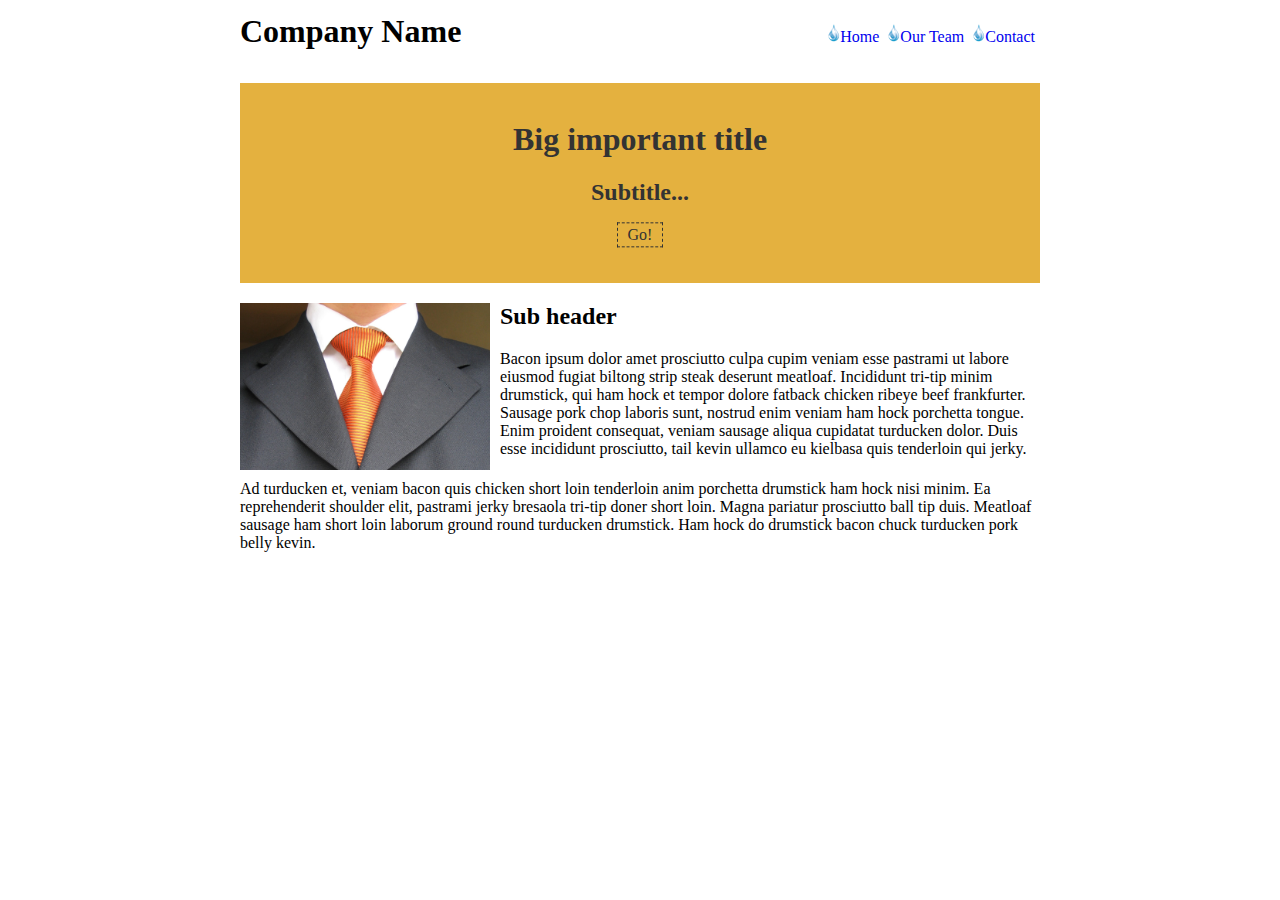
<file: 10LessonTen/Checkpoint2/index.html>
<!DOCTYPE html>
<html>
<head>
  <title>My Awesome Company</title>
  <link rel="stylesheet" href="css/style.css">
  <!-- <link rel="stylesheet" href="css/reset.css"> -->
</head>
<body>
  <header>
  <h1>Company Name</h1>
  <nav>
    <ul>
      <li><a href="index.html" >Home</a></li>
      <li><a href="team.html" >Our Team</a></li>
      <li><a href="contact.html" >Contact</a></li>
    </ul>
  </nav>
</header>


  <main>
    <div id="splash">
      <span id="inner-splash" class="vertical-align">
        <h1>Big important title</h1>
        <h2>Subtitle...</h2>
        <a href="#">Go!</a>
      </span>
    </div>

    <div id="subsection">
      <img src="images/fancy.jpg" />
      <span>
          <h2>Sub header</h2>
          <p>Bacon ipsum dolor amet prosciutto culpa cupim veniam esse pastrami ut labore eiusmod fugiat biltong strip steak deserunt meatloaf. Incididunt tri-tip minim drumstick, qui ham hock et tempor dolore fatback chicken ribeye beef frankfurter. Sausage pork chop laboris sunt, nostrud enim veniam ham hock porchetta tongue. Enim proident consequat, veniam sausage aliqua cupidatat turducken dolor. Duis esse incididunt prosciutto, tail kevin ullamco eu kielbasa quis tenderloin qui jerky.</p>
          <p class="clearfloat">Ad turducken et, veniam bacon quis chicken short loin tenderloin anim porchetta drumstick ham hock nisi minim. Ea reprehenderit shoulder elit, pastrami jerky bresaola tri-tip doner short loin. Magna pariatur prosciutto ball tip duis. Meatloaf sausage ham short loin laborum ground round turducken drumstick. Ham hock do drumstick bacon chuck turducken pork belly kevin.</p>
      </span>
    </div>
  </main>

</body>
</html>
</file>
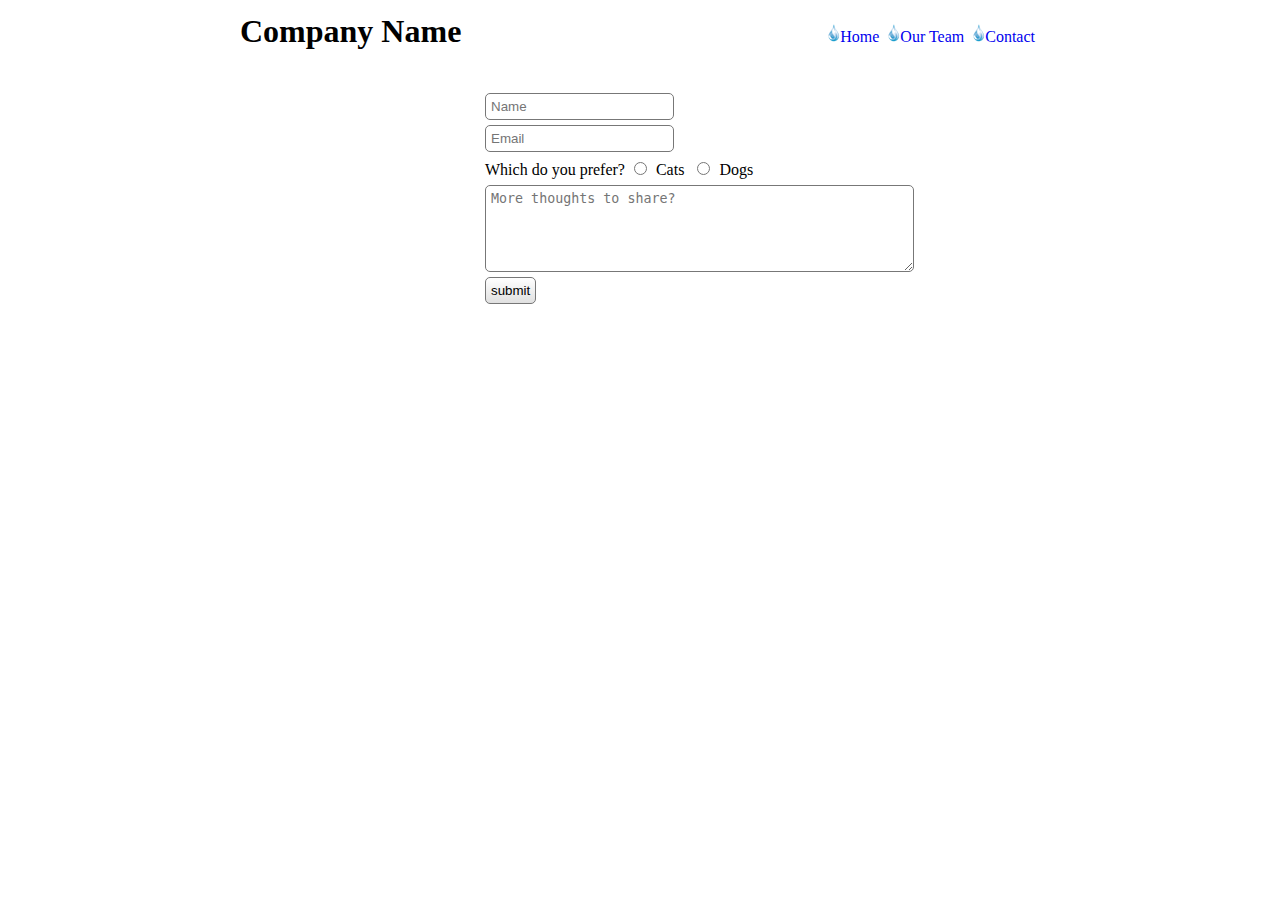
<file: 10LessonTen/Checkpoint2/contact.html>
<!DOCTYPE html>
<html>
<head>
  <title>My Awesome Company</title>
  <link rel="stylesheet" href="css/style.css">
  <link rel="stylesheet" href="css/contact.css">
  <!-- <link rel="stylesheet" href="css/reset.css"> -->
</head>
<body>
  <header>
  <h1>Company Name</h1>
  <nav>
    <ul>
      <li><a href="index.html" >Home</a></li>
      <li><a href="team.html" >Our Team</a></li>
      <li><a href="contact.html" >Contact</a></li>
    </ul>
  </nav>
</header>

<main>
  <form method="POST" action="#">
    <input type="text" name="name" placeholder="Name" />
    <input type="text" name="email" placeholder="Email" />
    <label for="">Which do you prefer?</label>
    <input type="radio" name="animal" value="cat" />&nbsp;Cats&nbsp;
    <input type="radio" name="animal" value="dog" />&nbsp;Dogs
    <textarea name="email" placeholder="More thoughts to share?" cols="50" rows="5"></textarea>
    <input type="button" value="submit">
  </form>
</main>

</body>
</html>
</file>
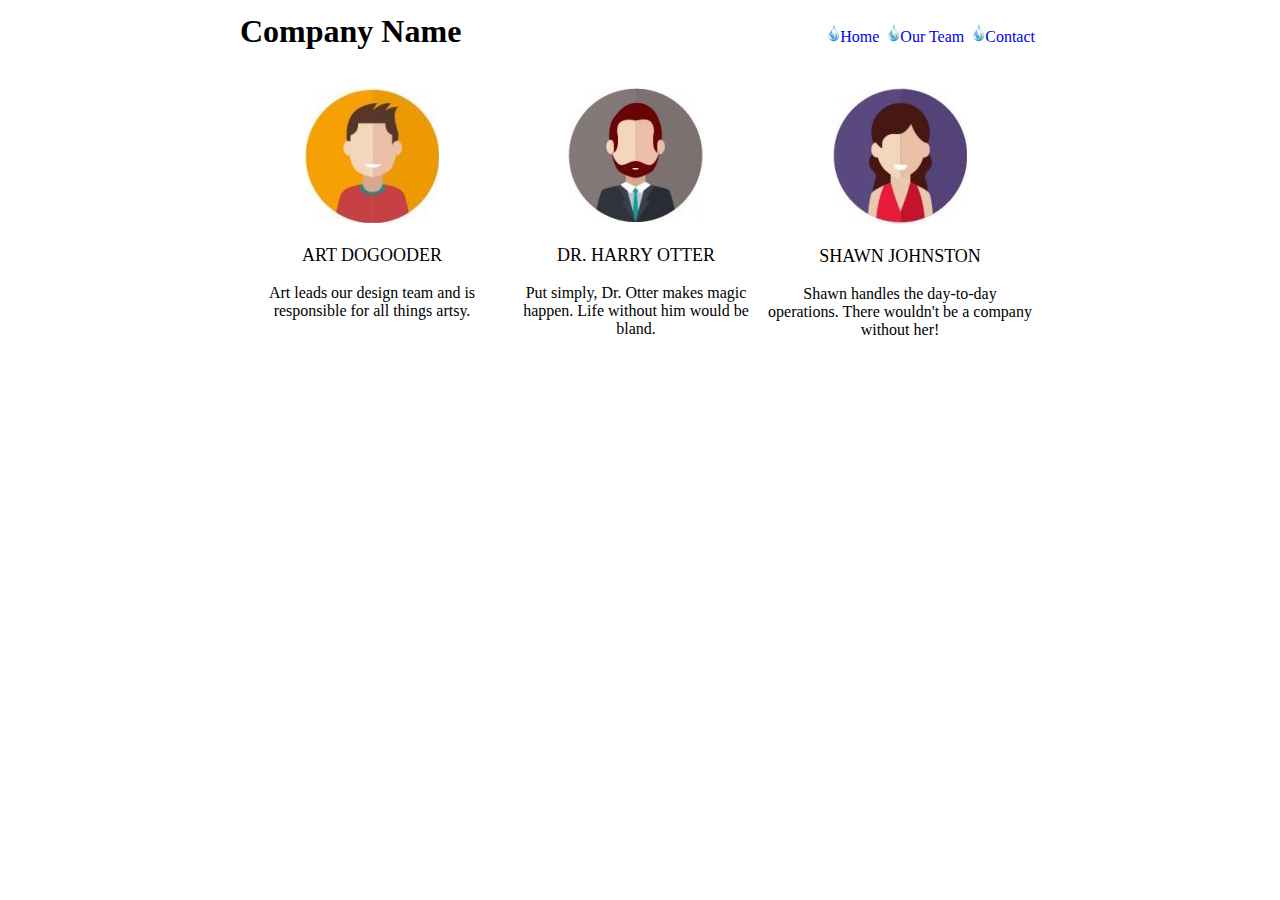
<file: 10LessonTen/Checkpoint2/team.html>
<!DOCTYPE html>
<html>
<head>
  <title>My Awesome Company</title>
  <link rel="stylesheet" href="css/style.css">
  <link rel="stylesheet" href="css/team.css">
  <!-- <link rel="stylesheet" href="css/reset.css"> -->
</head>
<body>
  <header>
    <h1>Company Name</h1>
    <nav>
      <ul>
        <li><a href="index.html" >Home</a></li>
        <li><a href="team.html" >Our Team</a></li>
        <li><a href="contact.html" >Contact</a></li>
      </ul>
    </nav>
  </header>

  <main>
    <div class="person">
        <img src="images/art.jpg" />
        <span>
          <p class="name">Art Dogooder</p>
          <p class="bio">Art leads our design team and is responsible for all things artsy.</p>
        </span>
    </div>
    <div class="person">
      <img src="images/otter.jpg" />
      <span>
        <p class="name">Dr. Harry Otter </p>
        <p class="bio">Put simply, Dr. Otter makes magic happen. Life without him would be bland.</p>
      </span>
    </div>
    <div class="person">
      <img src="images/shawn.jpg" />
      <span>
        <p class="name">Shawn Johnston </p>
        <p class="bio">Shawn handles the day-to-day operations. There wouldn't be a company without her!</p>
      </span>
    </div>
  </main>
</body>
</html>
</file>
<file: 10LessonTen/Checkpoint2/css/style.css>
body{

}

nav{
  float:right;
}
header h1{
  float:left;
  margin:5px 0 0 0;
}

main:before{
  content:"";
  clear:both;
  display:block;
}


.clearfloat{
  content:"";
  clear:both;
  display:block;
}

ul>li{
  display:inline;
  margin-right:5px;
}

ul>li>a{
  text-decoration: none;
}

li:before{
  content:url('../images/droplet.png');
}


/* main stuff now */
main, header{
  max-width:800px !important;
  margin: 0 auto !important;
}

#splash{
  text-align: center;
  background-color:#E4B13F;
  height:200px;

}

.vertical-align {
  position: relative;
  top: 50%;
  transform: perspective(1px) translateY(-50%);
  display:block;
}


#inner-splash{
  color:#333333;
}
#inner-splash>a{
  text-decoration: none;
  border: 1px dashed #333333;
  padding: 3px 10px;
  color:#333333;
}


/* subsection */
#subsection>img{
  float:left;
  width:250px;
  height:auto;
  margin: 0 10px 10px 0;
}
#subsection>span{

}
</file>
<file: 10LessonTen/Checkpoint2/css/contact.css>
main{
  padding-top:80px;
}

form{
  max-width: 40%;
  margin: 0 auto;
  text-align: left;
}


input, textarea {
  border:1px solid #777777;
  border-radius:5px;
  -moz-border-radius:5px;
  -webkit-border-radius:5px;
  padding: 5px;
  margin:5px;
  display:block;
}

label{
  margin-left:5px;
}

input[type="radio"]{
  display:inline;
}

input[type="button"]{
      background-image: linear-gradient(to bottom,#fff 0,#e0e0e0 100%);
}
</file>
<file: 10LessonTen/Checkpoint2/css/team.css>
main{
  /*background-color: blue;*/
  padding-top:80px;
}

main:after{
  display:block;
  content:" ";
  clear:both;
}


.person{
  text-align: center;
  float:left;
  max-width: 33%;
}

.person>img:hover{
    -webkit-filter:blur(2px);
    filter:blur(2px);
}

.name{
  font-size: large;
  text-transform: uppercase;
  /*font-style: italic;*/
}

.name:hover{
  -webkit-animation: pulsate 1s ease-out;
  -webkit-animation-iteration-count:infinite;
}

.bio{
  font-family: cursive;
}


@-webkit-keyframes pulsate {
    0% {-webkit-transform: scale(1.0, 1.0);}
    50% {-webkit-transform: scale(1.1, 1.1);}
    100% {-webkit-transform: scale(1.0, 1.0);}
}
</file>
